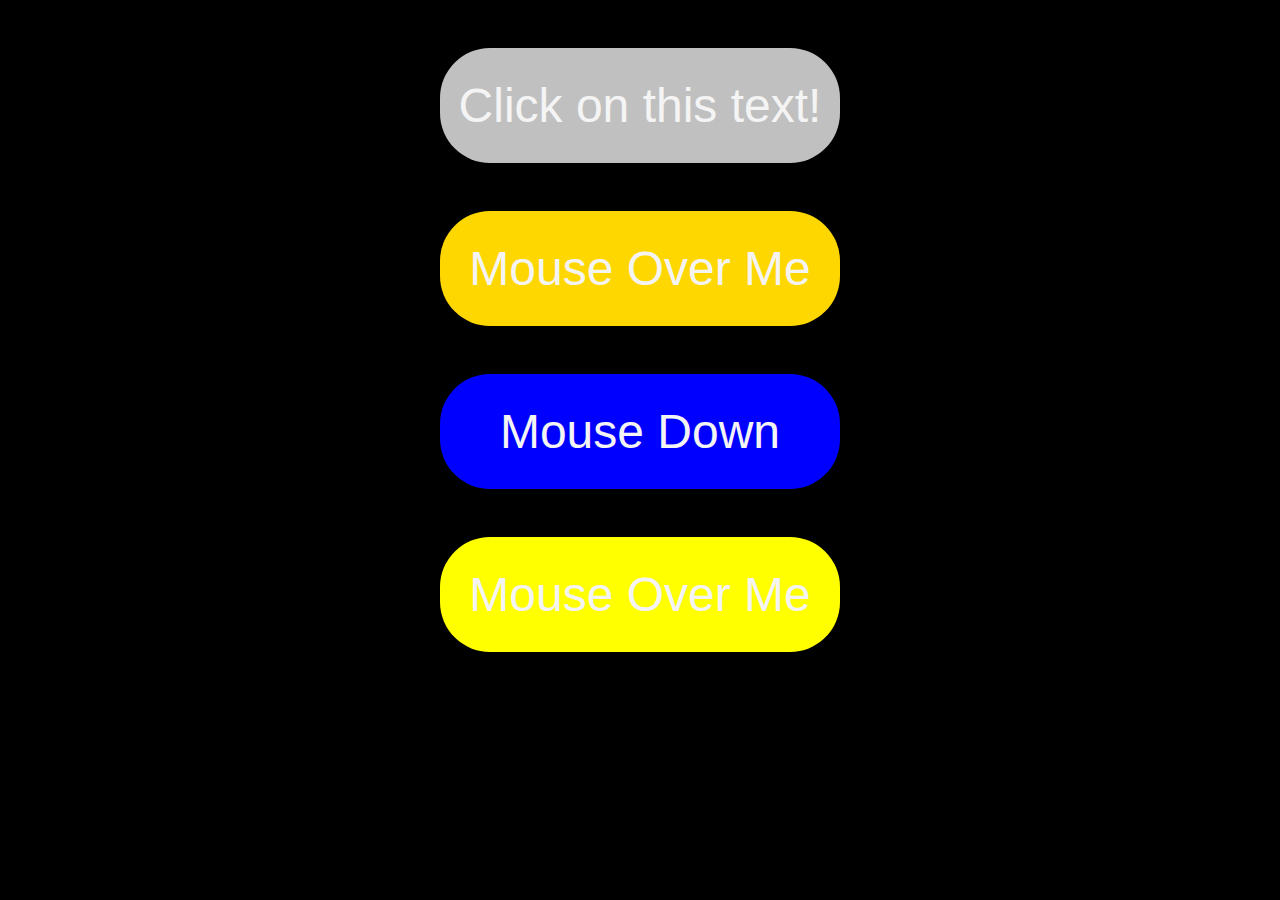
<file: Event Listener/index.html>
<!DOCTYPE html>
<html lang="en" dir="ltr">
  <head>
    <meta charset="utf-8">
    <title>Mouse Event Listener</title>
    <link rel="stylesheet" href="master.css">
  </head>
  <body>

    <div class="wrapper">

      <!-- onclick -->
      <p onclick="changeText(this, 'Welcome')" onmouseout="changeText(this, 'Click on this text')">Click on this text!</p>

      <!-- onmousemove -->
      <p onmousemove="changeText(this, 'You Good?')" onmouseout="changeText(this, 'Mouse Over Me')">Mouse Over Me</p>

      <!-- onmousedown -->
      <p onmousedown="changeText(this, 'Let Me Go')" onmouseup="changeText(this, 'Mouse Down')">Mouse Down</p>

      <!-- onmouseover -->
      <p onmousemove="changeText(this, 'See You Later')" onmouseout="changeText(this, 'Mouse Over Me')">Mouse Over Me</p>

    </div>
  </body>
</html>
    <script src="script.js" charset="utf-8"></script>
  </body>
 </html>
</file>
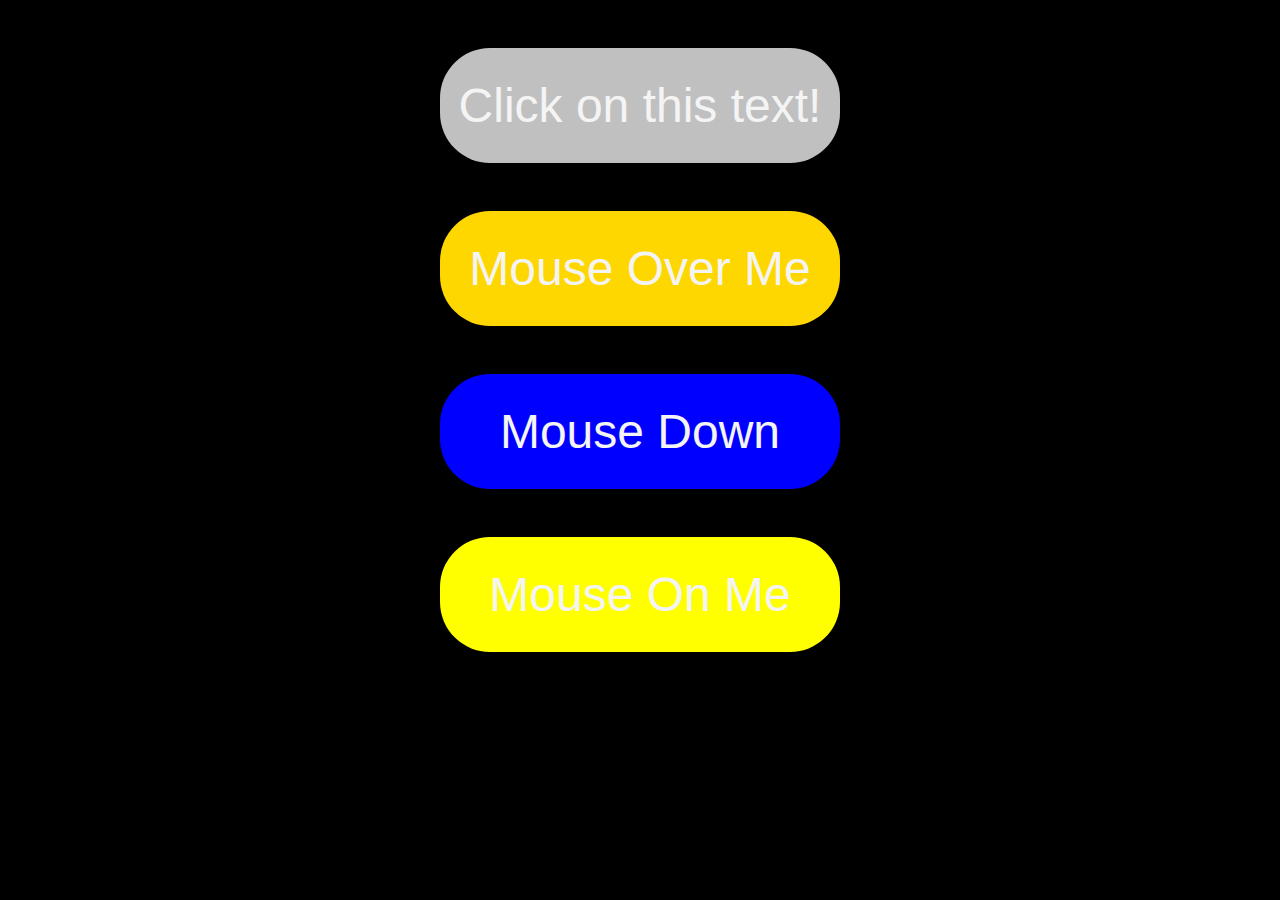
<file: Mouse it/index.html>
<!DOCTYPE html>
<html lang="en" dir="ltr">
  <head>
    <meta charset="utf-8">
    <title>Mouse Event</title>
    <link rel="stylesheet" href="master.css">
  </head>
  <body>

    <div class="wrapper">

      <!-- onclick -->
      <p onclick="this.innerHTML = 'Welcome'" onmouseout="this.innerHTML='Click on this text!'">Click on this text!</p>

      <!-- onmousemove -->
      <p onmousemove="this.innerHTML='You good?'" onmouseout="this.innerHTML='Mouse Over Me'">Mouse Over Me</p>

      <!-- onmousedown -->
      <p onmousedown="this.innerHTML='Let Me Go'" onmouseup="this.innerHTML='Mouse Down'">Mouse Down</p>

      <!-- onmouseover -->
      <p onmouseover="this.innerHTML='See You Later'" onmouseout="this.innerHTML='Mouse On Me'">Mouse On Me</p>

    </div>
  </body>
</html>
</file>
<file: Event Listener/master.css>
*{
  box-sizing: border-box;
}
body{
  margin: 0px;
  background: black;
}
.wrapper{
  text-align: center;
  font-family: sans-serif;
  max-width: 400px;
  margin: auto;
}

.wrapper p{
  padding: 30px 10px;
  margin-bottom: 30px;
  background-color: #00838f;
  color: #f4f4f4;
  font-size: 3em;
  border-radius:50px
}
.wrapper p:nth-child(1){
  background-color: silver;
}
.wrapper p:nth-child(2){
  background-color: gold;
}
.wrapper p:nth-child(3){
  background-color:  blue;
}
.wrapper p:nth-child(4){
  background-color: yellow;
}
</file>
<file: Mouse it/master.css>
*{
  box-sizing: border-box;
}
body{
  margin: 0px;
  background: black;
}
.wrapper{
  text-align: center;
  font-family: sans-serif;
  max-width: 400px;
  margin: auto;
}

.wrapper p{
  padding: 30px 10px;
  margin-bottom: 30px;
  background-color: #00838f;
  color: #f4f4f4;
  font-size: 3em;
  border-radius:50px
}
.wrapper p:nth-child(1){
  background-color: silver;
}
.wrapper p:nth-child(2){
  background-color: gold;
}
.wrapper p:nth-child(3){
  background-color:  blue;
}
.wrapper p:nth-child(4){
  background-color: yellow;
}
</file>
